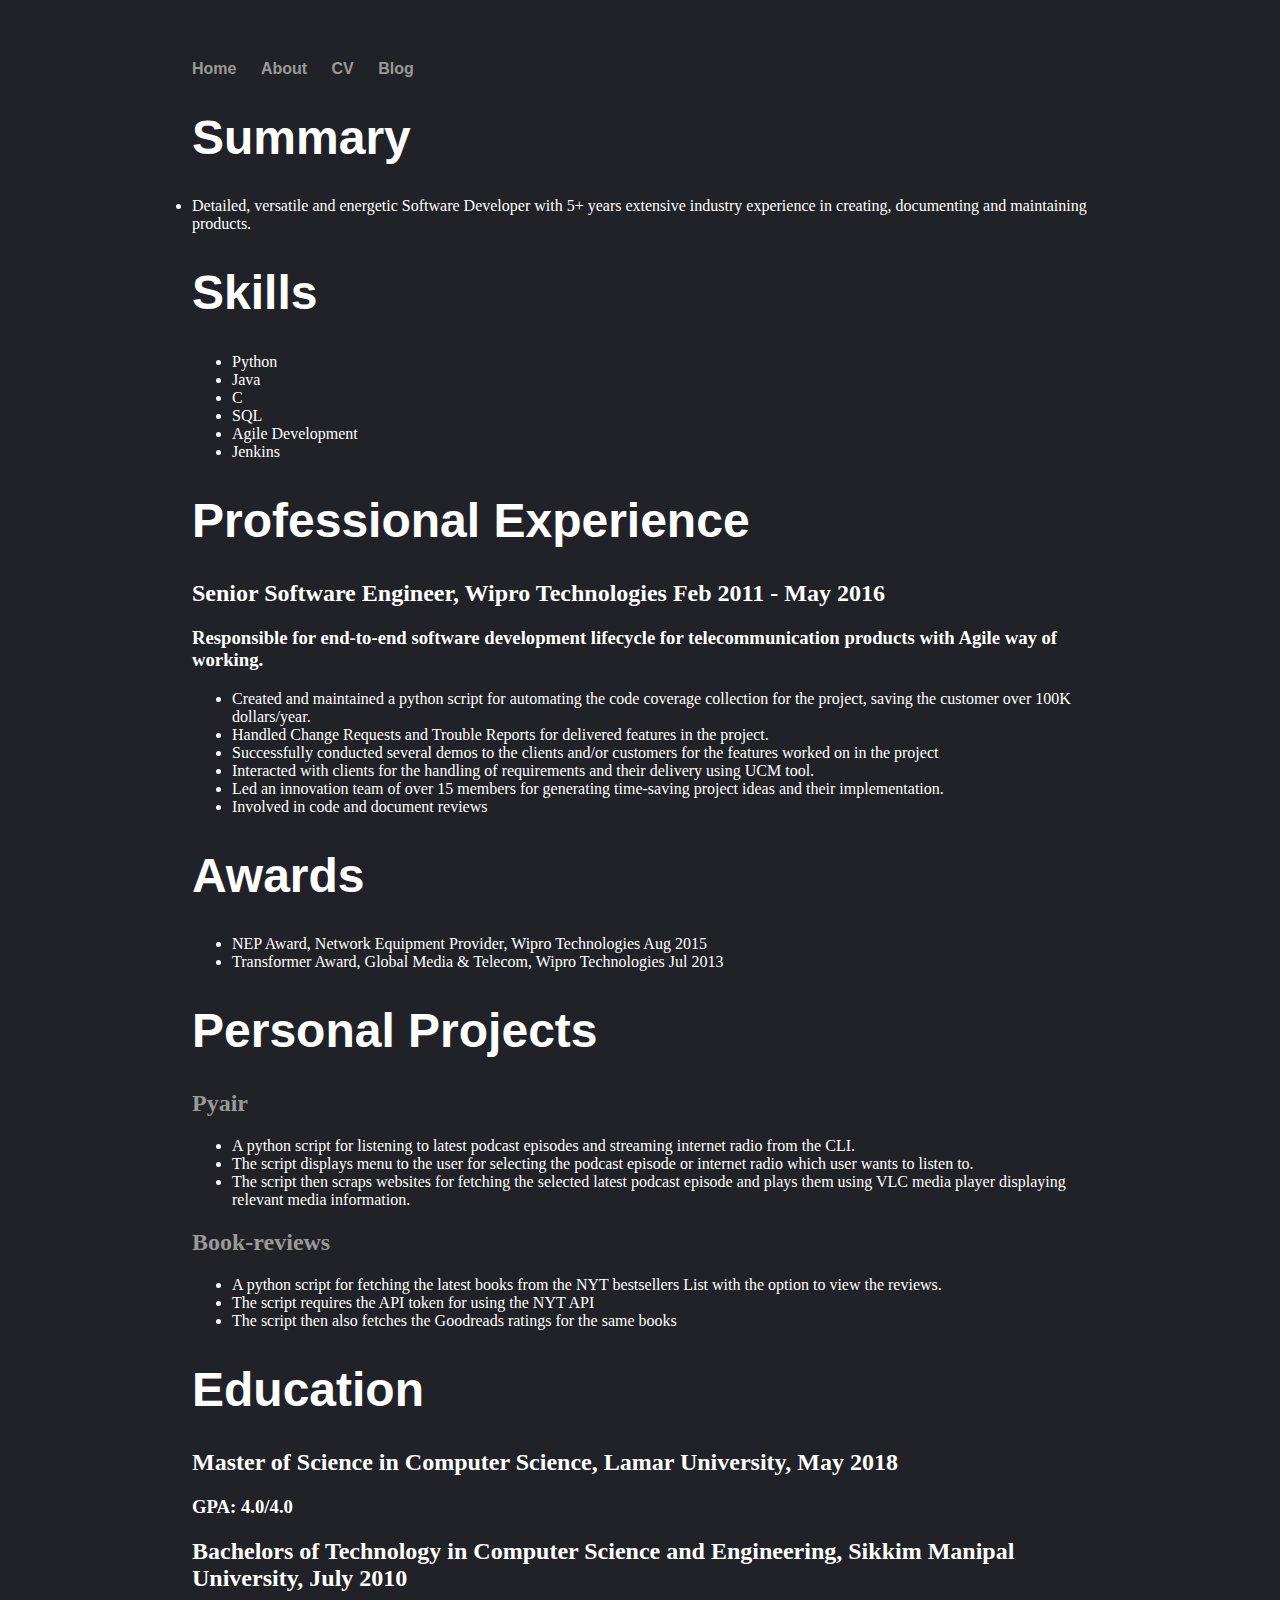
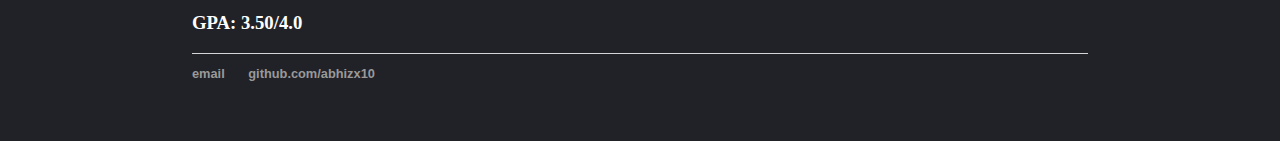
<file: cv/index.html>
<!DOCTYPE html>
<html>
	<head>
		<title>My CV</title>
		<!-- link to main stylesheet -->
		<link rel="stylesheet" type="text/css" href="/css/main.css">
	</head>
	<body>
		<nav>
    		<ul>
        		<li><a href="/">Home</a></li>
	        	<li><a href="/about">About</a></li>
        		<li><a href="/cv/">CV</a></li>
        		<li><a href="/blog">Blog</a></li>
    		</ul>
		</nav>
		<div class="container">
    		<div class="blurb">
			<h1>Summary</h1>
			<li>Detailed, versatile and energetic Software Developer with 5+ years extensive industry experience in creating, documenting and
maintaining products.</li>
        		<h1>Skills</h1>
            <ul>
                <li>Python</li>
                <li>Java</li>
                <li>C</li>
                <li>SQL</li>
		    <li>Agile Development</li>
		    <li>Jenkins</li>
            </ul>
			<h1>Professional Experience</h1>
			<h2>Senior Software Engineer, Wipro Technologies Feb 2011 - May 2016 </h2>
			<h3>Responsible for end-to-end software development lifecycle for telecommunication products with Agile way of working.</h3>
			            <ul>
                <li>Created and maintained a python script for automating the code coverage collection for the project, saving the
customer over 100K dollars/year.</li>
                <li>Handled Change Requests and Trouble Reports for delivered features in the project.</li>
                <li>Successfully conducted several demos to the clients and/or customers for the features worked on in the project</li>
                <li>Interacted with clients for the handling of requirements and their delivery using UCM tool.</li>
		    <li>Led an innovation team of over 15 members for generating time-saving project ideas and their implementation.</li>
		    <li>Involved in code and document reviews</li>
            </ul>
			<h1>Awards</h1>
			            <ul>
                <li>NEP Award, Network Equipment Provider, Wipro Technologies Aug 2015</li>
                <li>Transformer Award, Global Media & Telecom, Wipro Technologies Jul 2013</li>
            </ul>
			<h1>Personal Projects</h1>
			<h2><a href="https://github.com/abhizx10/pyair">Pyair</a></h2>
	            <ul>
                <li>A python script for listening to latest podcast episodes and streaming internet radio from the CLI.</li>
                <li>The script displays menu to the user for selecting the podcast episode or internet radio which user wants to listen to.</li>
                <li>The script then scraps websites for fetching the selected latest podcast episode and plays them using VLC media player
displaying relevant media information.</li>
               </ul>
			   <h2><a href="https://github.com/Abhizx10/book-reviews">Book-reviews</a></h2>	 
			   <ul>
                <li>A python script for fetching the latest books from the NYT bestsellers List with the option to view the reviews.</li>
                <li>The script requires the API token for using the NYT API </li>
                <li>The script then also fetches the Goodreads ratings for the same books</li>
               </ul>  	
		<h1>Education</h1>
			<h2>Master of Science in Computer Science, Lamar University, May 2018</h2>
			<h3>GPA: 4.0/4.0</h3>
			<h2>Bachelors of Technology in Computer Science and Engineering, Sikkim Manipal University, July 2010</h2>
			<h3>GPA: 3.50/4.0</h3>
				
		<footer>
    		<ul>
        		<li><a href="mailto:abhizx10.git@gmail.com">email</a></li>
        		<li><a href="https://github.com/abhizx10">github.com/abhizx10</a></li>
			</ul>
		</footer>
	</body>
</html>
</file>
<file: css/main.css>
body {
    margin: 60px auto;
    width: 70%;
    background: #212228;
}
nav ul, footer ul {
    font-family:'Helvetica', 'Arial', 'Sans-Serif';
    padding: 0px;
    list-style: none;
    font-weight: bold;
}
nav ul li, footer ul li {
    display: inline;
    margin-right: 20px;
}
a {
    text-decoration: none;
    color: #999;
}
a:hover {
    text-decoration: underline;
}
h1 {
    font-size: 3em;
    font-family:'Helvetica', 'Arial', 'Sans-Serif';
	color: white;
}
h2 {
    color: white
}
h3 {
    color: white
}
p {
    font-size: 1.5em;
    line-height: 1.4em;
    color: #333;
}
footer {
    border-top: 1px solid #d5d5d5;
    font-size: .8em;
}

ul.posts { 
    margin: 20px auto 40px; 
    font-size: 1.5em;
	color: white;
}

ul.posts li {
    list-style: none;
	color: white;
}

ul{
    color:white
}
li{
    color: white
}
</file>
